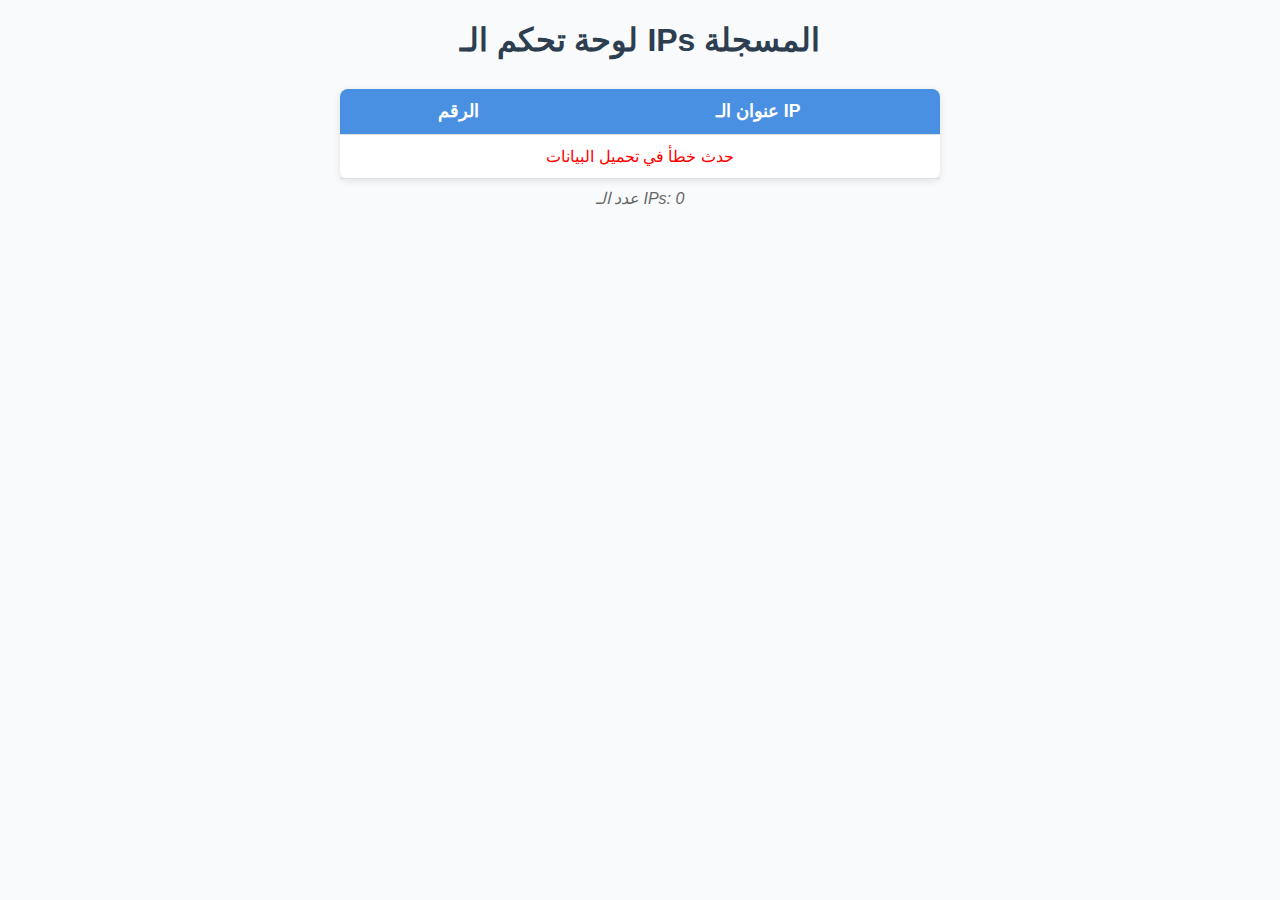
<file: ip-dashboard.html>
<!DOCTYPE html>
<html lang="ar">
<head>
  <meta charset="UTF-8" />
  <meta name="viewport" content="width=device-width, initial-scale=1" />
  <title>لوحة تحكم الـ IP</title>
  <style>
    body {
      font-family: 'Segoe UI', Tahoma, Geneva, Verdana, sans-serif;
      background-color: #f9fafb;
      color: #333;
      margin: 20px;
      padding: 0;
    }

    h1 {
      text-align: center;
      margin-bottom: 30px;
      color: #2c3e50;
    }

    table {
      width: 100%;
      max-width: 600px;
      margin: 0 auto;
      border-collapse: collapse;
      box-shadow: 0 2px 8px rgba(0,0,0,0.1);
      background: white;
      border-radius: 8px;
      overflow: hidden;
    }

    th, td {
      padding: 12px 20px;
      text-align: center;
      border-bottom: 1px solid #ddd;
    }

    th {
      background-color: #4a90e2;
      color: white;
      font-size: 1.1rem;
    }

    tr:nth-child(even) {
      background-color: #f4f7fc;
    }

    tr:hover {
      background-color: #dbe9fd;
    }

    caption {
      caption-side: bottom;
      padding: 10px;
      font-style: italic;
      color: #666;
    }
  </style>
</head>
<body>

  <h1>لوحة تحكم الـ IPs المسجلة</h1>

  <table>
    <thead>
      <tr>
        <th>الرقم</th>
        <th>عنوان الـ IP</th>
      </tr>
    </thead>
    <tbody id="ip-list">
      <!-- هنا هتظهر الـ IPs -->
    </tbody>
    <caption>عدد الـ IPs: <span id="count">0</span></caption>
  </table>

  <script>
    fetch('/api/get-ips.js')
      .then(response => response.json())
      .then(data => {
        const list = document.getElementById('ip-list');
        const count = document.getElementById('count');
        list.innerHTML = ''; // تأكد إن الجدول فاضي قبل الإضافة
        data.ips.forEach((ip, index) => {
          const tr = document.createElement('tr');

          const tdIndex = document.createElement('td');
          tdIndex.textContent = index + 1;

          const tdIP = document.createElement('td');
          tdIP.textContent = ip;

          tr.appendChild(tdIndex);
          tr.appendChild(tdIP);
          list.appendChild(tr);
        });
        count.textContent = data.ips.length;
      })
      .catch(err => {
        const list = document.getElementById('ip-list');
        list.innerHTML = '<tr><td colspan="2" style="color:red;">حدث خطأ في تحميل البيانات</td></tr>';
        console.error(err);
      });
  </script>

</body>
</html>
</file>
